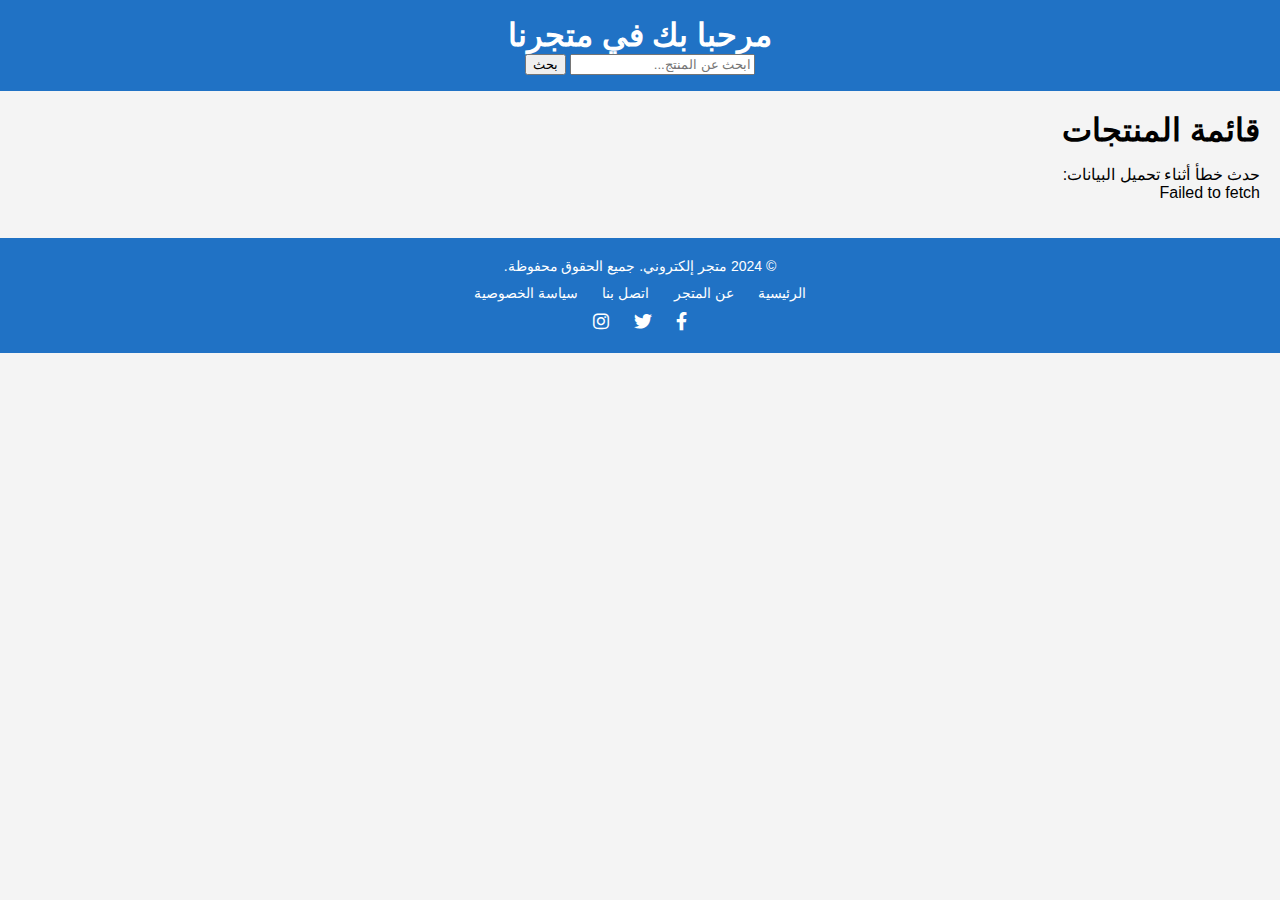
<file: index.html>
<!DOCTYPE html>
<html lang="ar" dir="rtl">

<head>
    <meta charset="UTF-8">
    <meta http-equiv="X-UA-Compatible" content="IE=edge">
    <meta name="viewport" content="width=device-width, initial-scale=1.0">
    <link rel="stylesheet" href="https://cdnjs.cloudflare.com/ajax/libs/font-awesome/6.0.0-beta3/css/all.min.css">
    <title>متجر إلكتروني متجاوب</title>
    <link rel="stylesheet" href="styles.css">
</head>

<body>
    <header>
        <h1> مرحبا بك في متجرنا </h1>
      
        <div class="search-container">
            <input type="text" id="search-input" placeholder="ابحث عن المنتج..." oninput="filterProducts()">
            <button onclick="filterProducts()">بحث</button>
        </div>
    </header>
    
    <main>
        <h1>قائمة المنتجات</h1>
        <section id="data-container" class="products-grid">
            <!-- سيتم عرض المنتجات هنا بواسطة JavaScript -->
        </section>
    </main>

    
        <div class="footer-content">
            <p>&copy; 2024 متجر إلكتروني. جميع الحقوق محفوظة.</p>
            <nav class="footer-nav">
                <ul>
                    <li><a href="#">الرئيسية</a></li>
                    <li><a href="#">عن المتجر</a></li>
                    <li><a href="#">اتصل بنا</a></li>
                    <li><a href="#">سياسة الخصوصية</a></li>
                </ul>
                 <div class="footer-social">
            <a href="#"><i class="fab fa-facebook-f" aria-hidden="true"></i></a>
            <a href="#"><i class="fab fa-twitter" aria-hidden="true"></i></a>
            <a href="#"><i class="fab fa-instagram" aria-hidden="true"></i></a>
        </div>

            </nav>
        </div>
       

    <script src="script.js"></script>
</body>

</html>
</file>
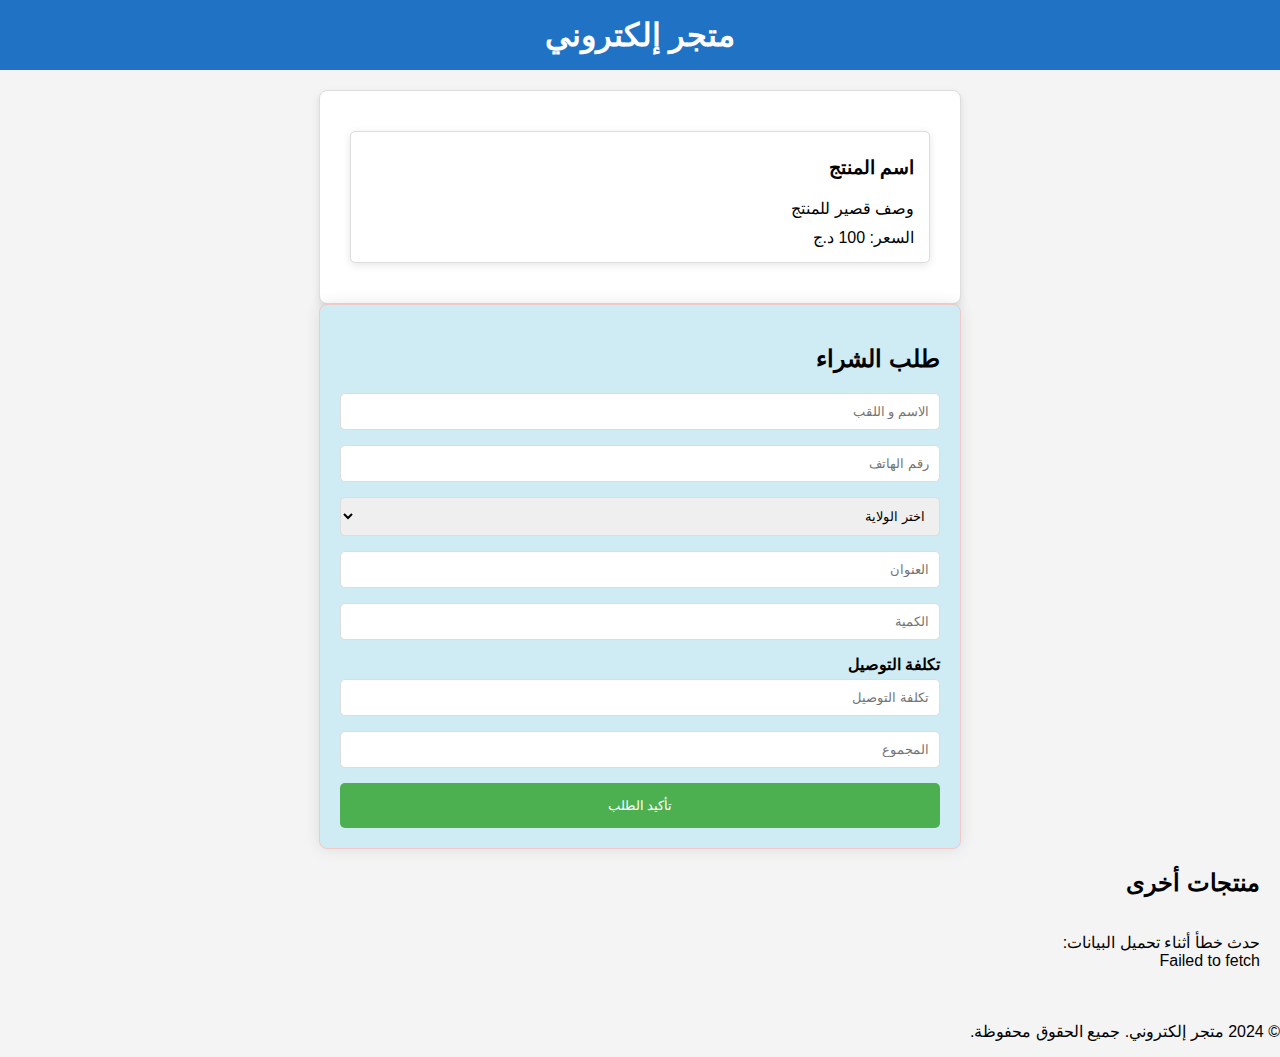
<file: order.html>
<!DOCTYPE html>
<html lang="ar" dir="rtl">

<head>
    <meta charset="UTF-8">
    <meta http-equiv="X-UA-Compatible" content="IE=edge">
    <meta name="viewport" content="width=device-width, initial-scale=1.0">
    <title>طلب الشراء</title>
    <link rel="stylesheet" href="styles.css">
</head>

<body>
    <header>
        <h1>متجر إلكتروني</h1>
    </header>

    <main>
        <section id="product-details" class="product-details-container">
            <!-- تفاصيل المنتج ستظهر هنا -->
            <div class="product-card">
               
                <h3>اسم المنتج</h3>
                <p>وصف قصير للمنتج</p>
                <span>السعر: 100 د.ج</span>
            </div>
        </section>

        <section class="order-form-container">
            <h2>طلب الشراء</h2>
            <form id="orderForm" action="https://script.google.com/macros/s/AKfycbyipcoqqRFSG60QhUcNCO4T32BwwdVq9xpU3LAnfr5esggXG8F25FeMYwOn0aBaMZBK/exec" method="POST" onsubmit="submitOrder(event)">
                <input type="hidden" id="product-id" name="product-id">
               
             
                <input type="text" id="name" name="name" placeholder="الاسم و اللقب" required>
        
         
                <input type="tel" id="phone" name="phone" placeholder="رقم الهاتف" required style="direction: rtl; text-align: right;">
        
              
                <select id="city" name="city" required>
                  <option value="" disabled selected>اختر الولاية</option>
                  <option value="الجزائر">الجزائر</option>
                  <option value="وهران">وهران</option>
                  <option value="قسنطينة">قسنطينة</option>
                  <option value="تيزي وزو">تيزي وزو</option>
                  <option value="البرج">البرج</option>
                  <option value="الشلف">الشلف</option>
                  <option value="المدية">المدية</option>
                  <option value="سعيدة">سعيدة</option>
                  <option value="خنشلة">خنشلة</option>
                </select>
        
              
                <input type="text" id="address" name="address" placeholder="العنوان" required>
        
           
                <input type="number" id="quantity" name="quantity" placeholder="الكمية" min="1" required>
        
                <label for="deliveryCost">تكلفة التوصيل</label>
                <input type="text" id="deliveryCost" name="deliveryCost" placeholder="تكلفة التوصيل" readonly>
              
                <input type="text" id="total" name="total" placeholder="المجموع" readonly> 
        
                <input type="hidden" id="date" name="date">
                <input type="hidden" id="time" name="time">
        
                <input type="submit" value="تأكيد الطلب">
            </form>
        </section>

        <section>
            <h2>منتجات أخرى</h2>
            <div id="data-container" class="products-grid">
                <!-- سيتم عرض المنتجات هنا بواسطة JavaScript -->
            </div>
        </section>
    </main>

    <footer>
        <p>&copy; 2024 متجر إلكتروني. جميع الحقوق محفوظة.</p>
    </footer>
    
    <script src="script.js"></script>
</body>

</html>
</file>
<file: styles.css>
/* إعداد الخطوط والألوان الأساسية */
body {
    font-family: 'Arial', sans-serif;
    margin: 0;
    padding: 0;
    box-sizing: border-box;
    background-color: #f4f4f4;
    overflow-x: hidden; /* منع التمرير الأفقي */
}

header {
    background-color: #2072c5;
    color: #fff;
    text-align: center;
    padding: 1rem 0;
}

h1 {
    margin: 0;
    font-size: 2rem;
}

main {
    padding: 20px;
}

.products-grid {
    display: grid;
    grid-template-columns: repeat(auto-fill, minmax(200px, 1fr));
    gap: 15px;
}

/* تصميم بطاقات المنتجات */
.product-card {
    background-color: #fff;
    border: 1px solid #ddd;
    border-radius: 8px;
    overflow: hidden;
    box-shadow: 0 2px 8px rgba(0, 0, 0, 0.1);
    transition: transform 0.2s, box-shadow 0.2s;
    display: flex;
    flex-direction: column;
    margin-bottom: 10px;
    padding: 15px;
    height: auto; /* تعديل ارتفاع البطاقة للتناسب مع المحتوى */
    max-width: 100%; /* منع تجاوز عرض البطاقة */
    box-sizing: border-box; /* التأكد من أن padding و border محسوبة في العرض */
}

.product-card:hover {
    transform: scale(1.05);
    box-shadow: 0 4px 16px rgba(0, 0, 0, 0.2);
}

/* تأكد من تناسب الصورة مع حجم الإطار المحدد */
.data-image {
    width: 100%;
    height: 150px; /* يمكنك تعديل الارتفاع حسب الحاجة */
    overflow: hidden;
}

.data-image img {
    width: 100%;
    height: 100%;
    object-fit: cover; /* يجعل الصورة تغطي كامل الإطار بشكل مناسب */
    border-radius: 8px; /* إضافة انحناء خفيف لزوايا الصورة */
}

/* تنسيق عام للمعرض */
.image-gallery {
    display: flex;
    gap: 10px;
    flex-wrap: wrap;
    position: relative;
}

.image-gallery img {
    width: 100%;
    height: auto;
    border: 1px solid #ddd;
    border-radius: 4px;
    cursor: pointer;
    object-fit: cover;
}

.image-gallery .main-image {
    width: 100%;
    height: auto;
    border: 1px solid #ddd;
    border-radius: 4px;
}

.image-gallery .controls {
    position: absolute;
    top: 50%;
    width: 100%;
    display: flex;
    justify-content: space-between;
    transform: translateY(-50%);
}

.image-gallery .controls button {
    background: rgba(0,0,0,0.5);
    border: none;
    color: #fff;
    padding: 0.5rem;
    cursor: pointer;
    border-radius: 50%;
}

.image-gallery .controls button:hover {
    background: rgba(0,0,0,0.8);
}

.image-gallery img:hover {
    transform: scale(1.1);
    box-shadow: 0 6px 12px rgba(0, 0, 0, 0.2);
}

.image-gallery img:active {
    transform: scale(0.98);
}

/* إعدادات خاصة لشاشات الهواتف */
@media (max-width: 480px) {
    .products-grid {
        grid-template-columns: repeat(2, 1fr);
        gap: 10px;
    }

    .product-card {
        margin-bottom: 10px;
        padding: 8px;
    }

    .product-card h3 {
        font-size: 0.8rem;
    }

    .btn {
        padding: 6px 10px;
    }

    .search-container {
        display: flex;
        flex-direction: column; /* تغيير التنسيق ليكون عمودي */
        align-items: center;
        margin-bottom: 20px;
    }

    #search-input {
        width: 100%;
        max-width: 300px;
        padding: 8px;
        border: 1px solid #ddd;
        border-radius: 4px;
        margin-bottom: 10px;
    }

    .search-container button {
        padding: 8px 12px;
        background-color: #009688;
        color: #fff;
        border: none;
        border-radius: 4px;
        cursor: pointer;
        transition: background-color 0.2s;
    }

    .search-container button:hover {
        background-color: #00796b;
    }
}

/* تصميم نموذج الطلب */
.order-form-container {
    background-color: #cfebf4;
    border: 1px solid #f0c9c9;
    padding: 20px;
    max-width: 600px; /* تحديد أقصى عرض لنموذج الطلب */
    margin: 0 auto;
    border-radius: 8px; /* زيادة انحناء الزوايا */
    box-shadow: 0 0 15px rgba(0, 0, 0, 0.1);
}

.order-form-container label {
    font-weight: bold; /* جعل النص في التسمية أكثر وضوحاً */
    display: block;
    margin-bottom: 5px;
}

.order-form-container input[type="text"], 
.order-form-container input[type="tel"], 
.order-form-container input[type="number"], 
.order-form-container select {
    width: 100%;
    padding: 10px;
    margin-bottom: 15px;
    border: 1px solid #ddd;
    border-radius: 5px;
    box-sizing: border-box;
}

.order-form-container input[type="submit"] {
    background-color: #4CAF50;
    color: white;
    border: none;
    padding: 15px;
    cursor: pointer;
    border-radius: 5px;
    width: 100%;
}

.order-form-container input[type="submit"]:hover {
    background-color: #45a049;
}

/* تحسين تصميم تفاصيل المنتج */
.product-details-container {
    margin-bottom: 20px;
    padding: 30px; /* إضافة مساحة داخلية */
    max-width: 580px; /* تحديد أقصى عرض للحاوية */
    margin: 0 auto; /* توسيط الحاوية */
    background-color: #fff; /* خلفية بيضاء لجعل المحتوى بارزًا */
    border: 1px solid #ddd; /* إضافة حد خفيف */
    border-radius: 8px; /* انحناء الزوايا */
    box-shadow: 0 4px 8px rgba(0, 0, 0, 0.1); /* إضافة ظل خفيف */
}
.product-details-container img {
    width: 100%;
    height: auto; /* الحفاظ على نسبة العرض إلى الارتفاع */
    object-fit:cover; /* تغطية الصورة للإطار بشكل مناسب */
    border-radius: 8px; /* إنحناء الزوايا */
}


.product-card {
    border: 1px solid #ddd;
    border-radius: 5px;
    padding: 15px;
    margin: 10px auto;
    background-color: #fff;
    cursor: pointer;
    transition: background-color 0.3s;
    max-width: 600px; /* تحديد أقصى عرض للبطاقة */
}

.product-card:hover {
    background-color: #f1f1f1;
}

.product-card img {
    max-width: 100%;
    height: auto;
    border-radius: 8px;
}

.product-card h3 {
    margin: 10px 0;
}

.product-card p {
    margin: 10px 0;
}

.order-btn {
    display: inline-block;
    background-color: #4CAF50;
    color: white;
    padding: 10px 15px;
    text-decoration: none;
    border-radius: 5px;
    margin-top: 10px;
    text-align: center;
}

.order-btn:hover {
    background-color: #45a049;
}

.footer-content {
    background-color: #2072c5;
    padding: 20px;
    text-align: center;
    color: #fff;
}

.footer-content p {
    margin: 0;
    font-size: 14px;
}

.footer-nav ul {
    list-style: none;
    padding: 0;
    margin: 10px 0;
}

.footer-nav ul li {
    display: inline;
    margin: 0 10px;
}

.footer-nav ul li a {
    text-decoration: none;
    color: #fff;
    font-size: 14px;
}

.footer-social {
    text-align: center;
    margin-top: 10px;
}

.footer-social a {
    margin: 0 10px;
    color: #fff;
    font-size: 18px;
    text-decoration: none;
}
</file>
